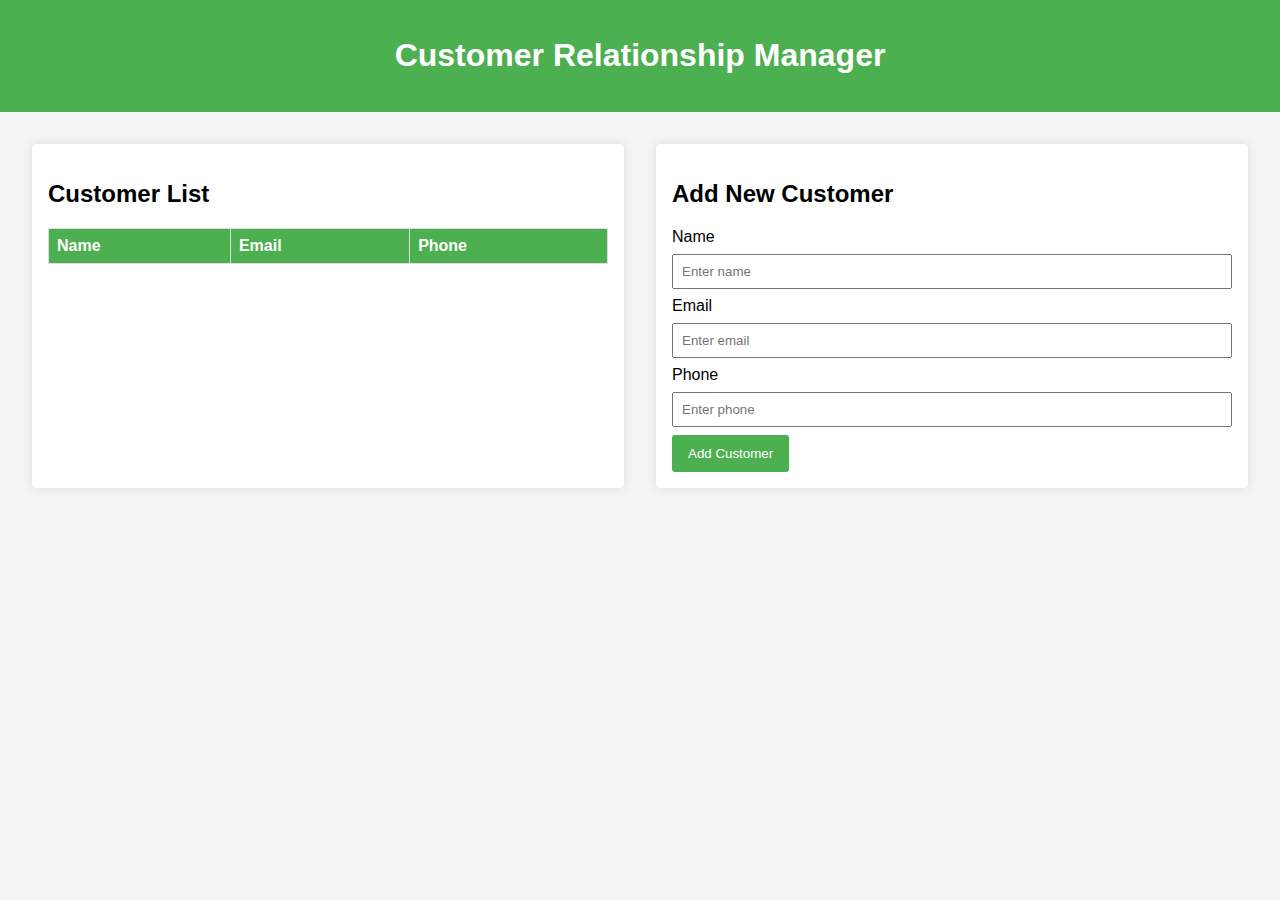
<file: crm.html>
<!DOCTYPE html>
<html lang="en">
<head>
  <meta charset="UTF-8" />
  <title>Customer Relationship Manager</title>
  <style>
    body {
      margin: 0;
      font-family: Arial, sans-serif;
      background: #f4f4f4;
    }

    header {
      background: #4CAF50;
      color: white;
      padding: 1rem;
      text-align: center;
    }

    main {
      display: flex;
      padding: 2rem;
      gap: 2rem;
      flex-wrap: wrap;
    }

    .customer-list, .customer-form {
      background: white;
      padding: 1rem;
      border-radius: 5px;
      flex: 1 1 300px;
      box-shadow: 0 0 10px rgba(0,0,0,0.1);
    }

    table {
      width: 100%;
      border-collapse: collapse;
    }

    table, th, td {
      border: 1px solid #ddd;
    }

    th, td {
      padding: 0.5rem;
      text-align: left;
    }

    th {
      background: #4CAF50;
      color: white;
    }

    input[type="text"], input[type="email"] {
      width: 100%;
      padding: 0.5rem;
      margin: 0.5rem 0;
      box-sizing: border-box;
    }

    button {
      background: #4CAF50;
      color: white;
      border: none;
      padding: 0.7rem 1rem;
      cursor: pointer;
      border-radius: 3px;
    }

    button:hover {
      background: #45a049;
    }
  </style>
</head>
<body>
  <header>
    <h1>Customer Relationship Manager</h1>
  </header>

  <main>
    <section class="customer-list">
      <h2>Customer List</h2>
      <table id="customerTable">
        <thead>
          <tr>
            <th>Name</th>
            <th>Email</th>
            <th>Phone</th>
          </tr>
        </thead>
        <tbody>
          <!-- Customers will appear here -->
        </tbody>
      </table>
    </section>

    <section class="customer-form">
      <h2>Add New Customer</h2>
      <form id="customerForm">
        <label for="name">Name</label>
        <input type="text" id="name" placeholder="Enter name" required />

        <label for="email">Email</label>
        <input type="email" id="email" placeholder="Enter email" required />

        <label for="phone">Phone</label>
        <input type="text" id="phone" placeholder="Enter phone" required />

        <button type="submit">Add Customer</button>
      </form>
    </section>
  </main>

  <script>
    const form = document.getElementById('customerForm');
    const table = document.getElementById('customerTable').querySelector('tbody');

    form.addEventListener('submit', function(e) {
      e.preventDefault();

      const name = document.getElementById('name').value.trim();
      const email = document.getElementById('email').value.trim();
      const phone = document.getElementById('phone').value.trim();

      if (name && email && phone) {
        const newRow = table.insertRow();
        newRow.innerHTML = `
          <td>${name}</td>
          <td>${email}</td>
          <td>${phone}</td>
        `;

        form.reset();
      }
    });
  </script>
</body>
</html>
</file>
